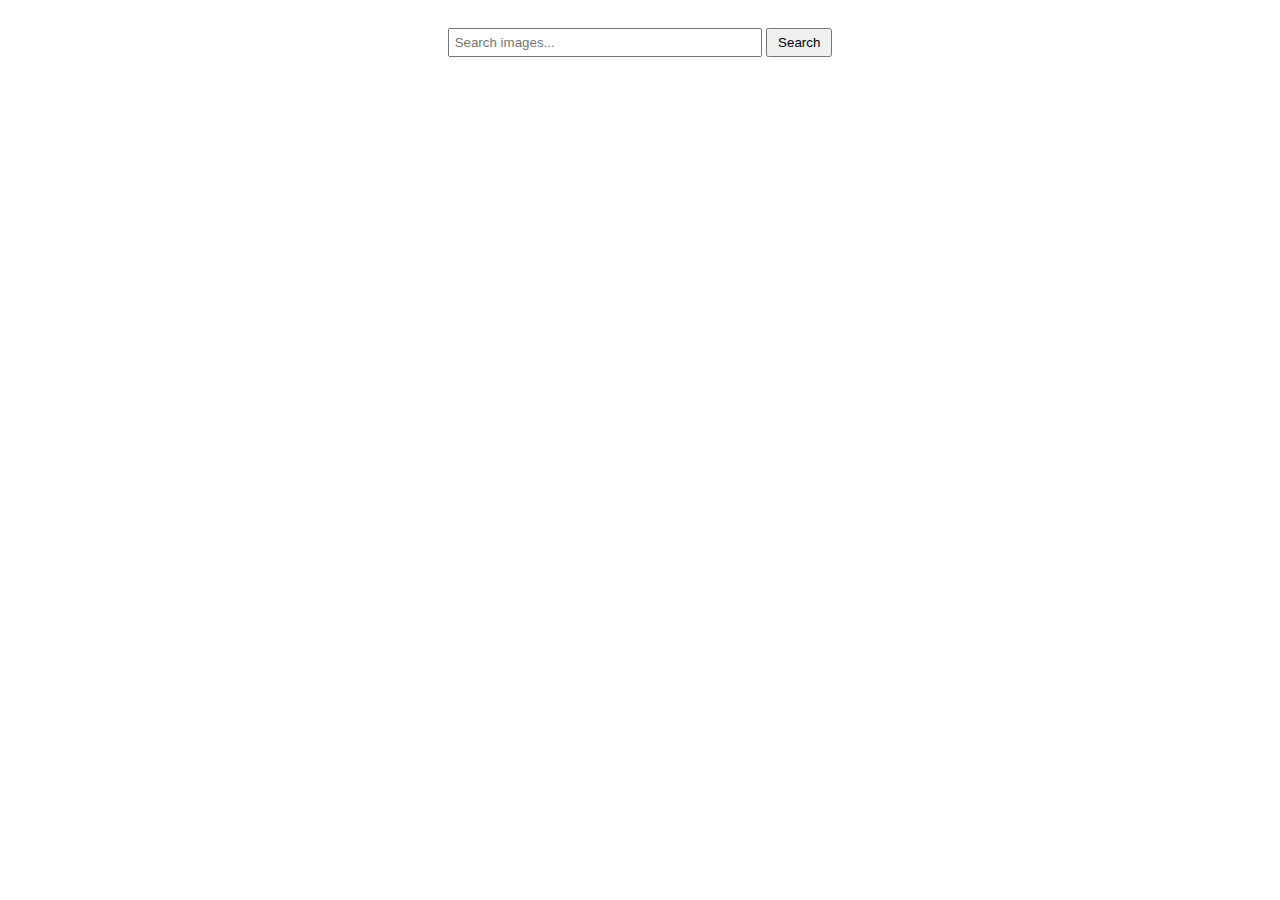
<file: src/index.html>
<!DOCTYPE html>
<html lang="en">
<head>
    <meta charset="UTF-8">
    <meta name="viewport" content="width=device-width, initial-scale=1.0">
    <title>Image Search</title>
    <link rel="stylesheet" href="./css/styles.css">
</head>
<body>
    <form id="search-form">
        <input type="text" name="searchQuery" placeholder="Search images..." required>
        <button type="submit">Search</button>
    </form>

    <div class="gallery"></div>
    <button id="load-more" class="is-hidden">Load more</button>
    <div id="loader" class="loader is-hidden"></div>

    <script type="module" src="./main.js"></script>
</body>
</html>
</file>
<file: src/css/styles.css>
/**
  |============================
  | include css partials with
  | default @import url()
  |============================
*/
/* Common styles */
@import url('./reset.css');
body {
  font-family: Arial, sans-serif;
  text-align: center;
  padding: 20px;
}

form {
  margin-bottom: 20px;
}

input {
  padding: 5px;
  width: 300px;
}

button {
  padding: 5px 10px;
  cursor: pointer;
}

.gallery {
  display: flex;
  flex-wrap: wrap;
  gap: 10px;
  justify-content: center;
}

.gallery-item img {
  width: 200px;
  height: 150px;
  object-fit: cover;
  border-radius: 5px;
}


.is-hidden {
  display: none;
}

.gallery-item {
  border: 1px solid #ddd;
  border-radius: 8px;
  overflow: hidden;
  box-shadow: 2px 2px 10px rgba(0, 0, 0, 0.1);
  transition: transform 0.2s;
}

.gallery-item:hover {
  transform: scale(1.03);
}

.gallery-link {
  display: block;
}

.gallery-image {
  width: 100%;
  height: 200px;
  object-fit: cover;
  display: block;
}

.info {
  display: flex;
  justify-content: space-around;
  padding: 8px;
  background: #f8f8f8;
  font-size: 14px;
}

.info-item {
  margin: 0;
}
.loader {
  position: fixed;
  top: 50%;
  left: 50%;
  transform: translate(-50%, -50%);
  width: 50px;
  height: 50px;
  border: 5px solid rgba(0, 0, 0, 0.1);
  border-top-color: #3498db;
  border-radius: 50%;
  animation: spin 1s linear infinite;
}

@keyframes spin {
  0% { transform: translate(-50%, -50%) rotate(0deg); }
  100% { transform: translate(-50%, -50%) rotate(360deg); }
}
</file>
